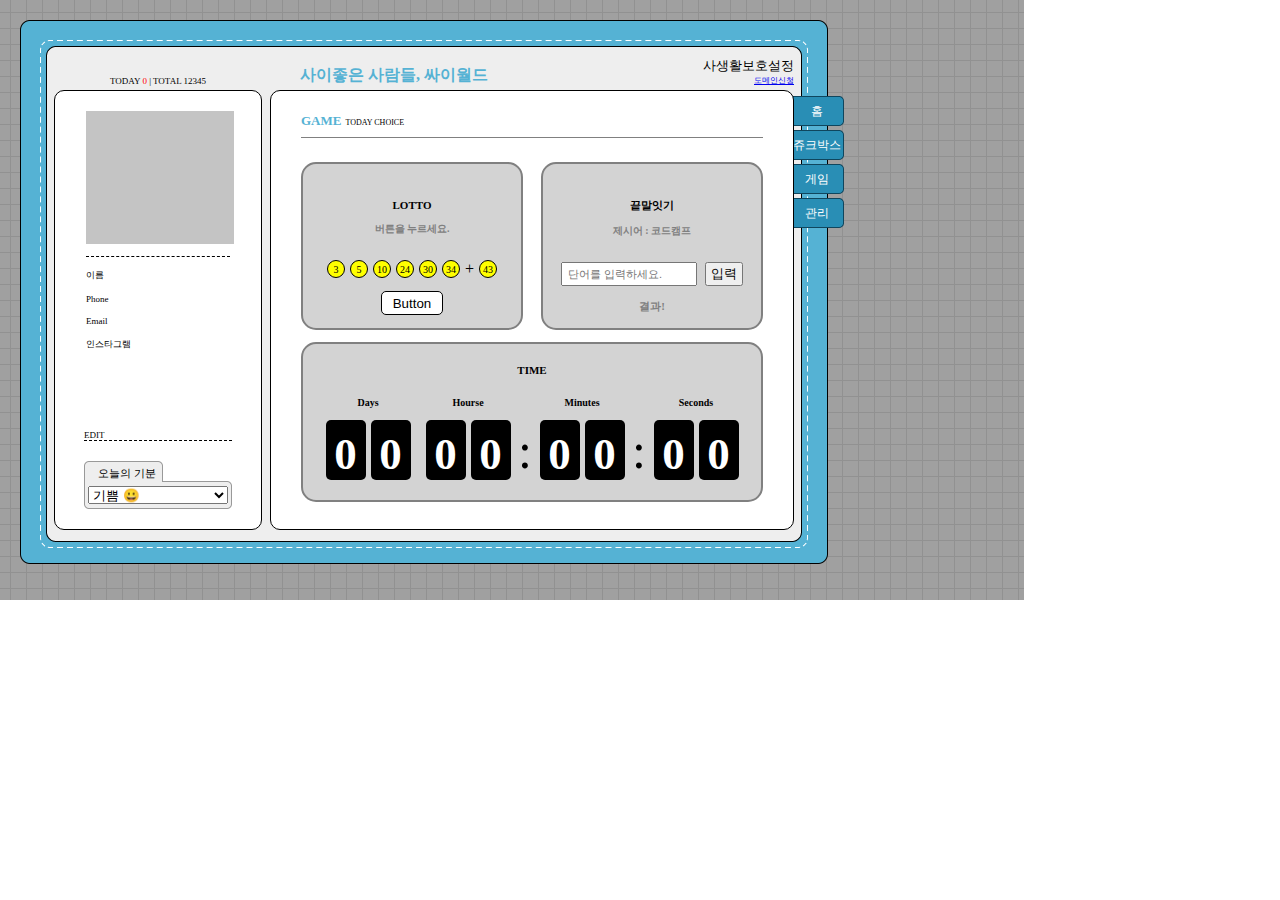
<file: index.html>
<!DOCTYPE html>
<html lang="ko">
<head>
    <title>미니홈피</title>
    <link href="styles/index.css" rel="stylesheet"/>
    <link rel="stylesheet" href="https://pro.fontawesome.com/releases/v5.10.0/css/all.css" integrity="sha384-AYmEC3Yw5cVb3ZcuHtOA93w35dYTsvhLPVnYs9eStHfGJvOvKxVfELGroGkvsg+p" crossorigin="anonymous"/>
</head>
<body>
    <div class="background">
        <div class="outer-box">
            <div class="box-line">
                <div class="inner-box">
                    <div class="inner-box__left">
                        <div class="inner-box__left__header">
                            <span>TODAY <span class="today">0</span> | TOTAL 12345</span>
                        </div>
                        <div class="inner-box__left__body">
                            <div class="profile">
                                <div class="profile__picture">
                                    
                                </div>
                                <div class="profile__divider"></div>
                                <div class="profile__info">
                                    <i class="far fa-grin-alt"></i> 이름
                                </div>
                                <div class="profile__info">
                                    <i class="fas fa-phone-alt"></i> Phone
                                </div>
                                <div class="profile__info">
                                    <i class="fas fa-envelope"></i> Email
                                </div>
                                <div class="profile__info">
                                    <i class="fas fa-star"></i> 인스타그램
                                </div>
                            </div>
                            <div class="status">
                                <div class="status__header">
                                    <div class="status__header__left">
                                        <i class="fas fa-caret-right arrow"></i> EDIT <i class="fas fa-caret-right arrow"></i>
                                    </div>
                                    <div class="status__header__right">
                                        <i class="fas fa-caret-down"></i><i class="fas fa-caret-up"></i>
                                    </div>
                                </div>
                                <div class="status__body">
                                    <div class="status__body__title">
                                        오늘의 기분
                                    </div>
                                    <select>
                                        <option selected>기쁨 😀</option>
                                        <option>우울 😭</option>
                                        <option>행복 😘</option>
                                        <!-- 이모티콘 컨트롤 커맨드 스페이스바 -->
                                    </select>
                                </div>
                            </div>
                        </div>
                    </div>
                    <div class="inner-box__right">
                        <div class="inner-box__right__header">
                            <div class="title">
                                사이좋은 사람들, 싸이월드
                            </div>
                            <div class="option">
                                <div class="option__setting">사생활보호설정 <i class="fas fa-caret-right arrow"></i></div>
                                <a class="option__domain" href="https://www.google.com">도메인신청</a>
                            </div>
                        </div>
                        <div class="inner-box__right__body">
                            <!-- <iframe src="./home.html" class="main"></iframe> -->
                            <!-- <iframe src="./jukebox.html" class="main"></iframe> -->
                            <iframe src="./game2.html" class="main"></iframe>
                            <!-- <iframe src="./setting.html" class="main"></iframe> -->
                        </div>
                    </div>
                    <div class="menu">
                        <div class="menu__item">홈</div>
                        <div class="menu__item">쥬크박스</div>
                        <div class="menu__item">게임</div>
                        <div class="menu__item">관리</div>
                    </div>
                </div>
            </div>
        </div>
    </div>
</body>
</html>
</file>
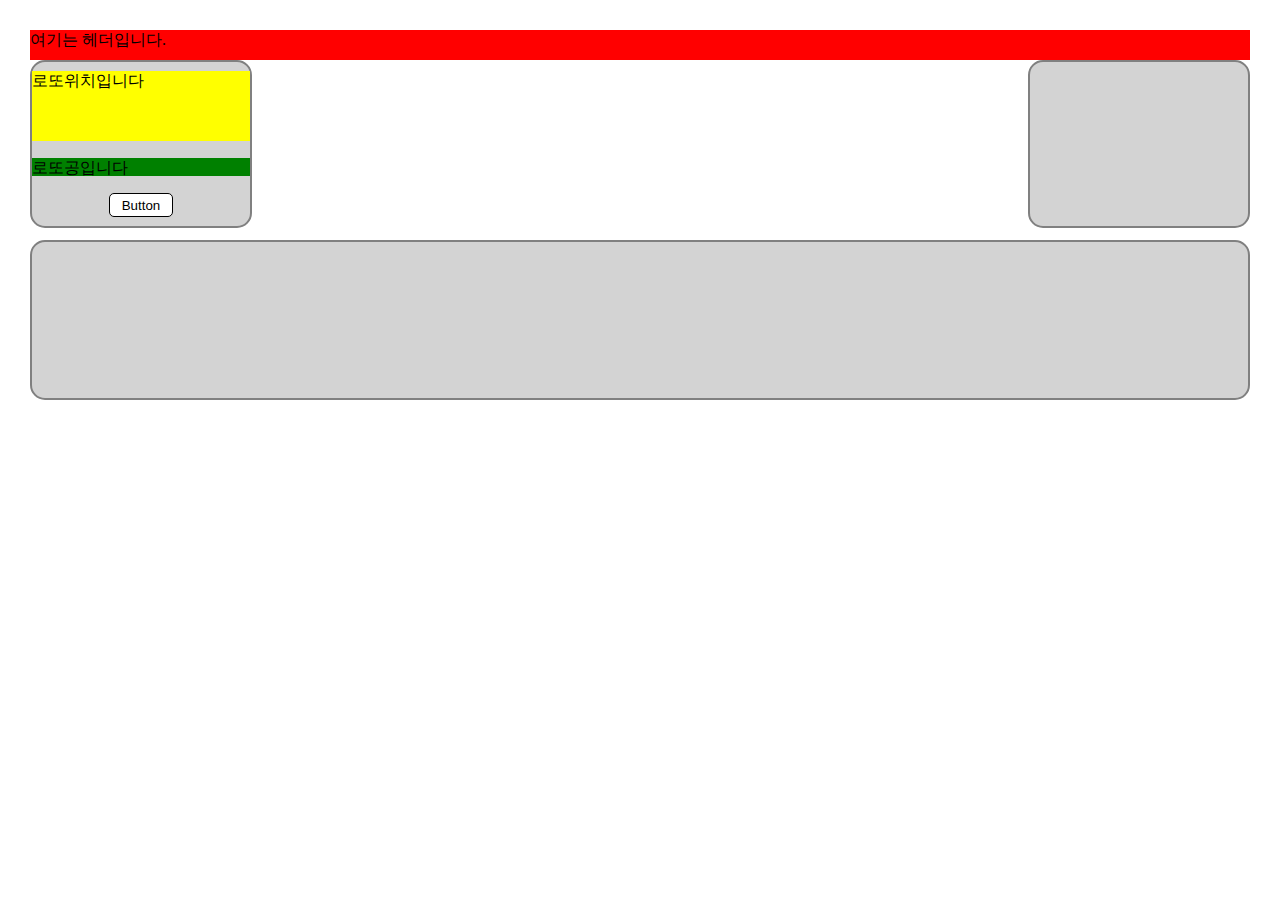
<file: game.html>
<!DOCTYPE html>
<html lang="ko">
<head>

    <title>GAME</title>
    <link href="./styles/game.css" rel="stylesheet" />
</head>
<body>
    <div class="wrapper">
        <div class="wrapper__header">
            여기는 헤더입니다.            
        </div>
        <div class="wrapper__body">
            <div class= "wrapper__body__top">
                <div class="wrapper__body__top__left">
                    <div class="top">로또위치입니다</div>
                    <div class="mid">로또공입니다</div>
                    <div class="bottom">
                        <button class="button">Button</button>
                    </div>

                </div>
                <div class="wrapper__body__top__right">


                </div>

            </div>
            <div class="wrapper__body__bottom">


            </div>
        </div>
    </div>

</body>
</html>
</file>
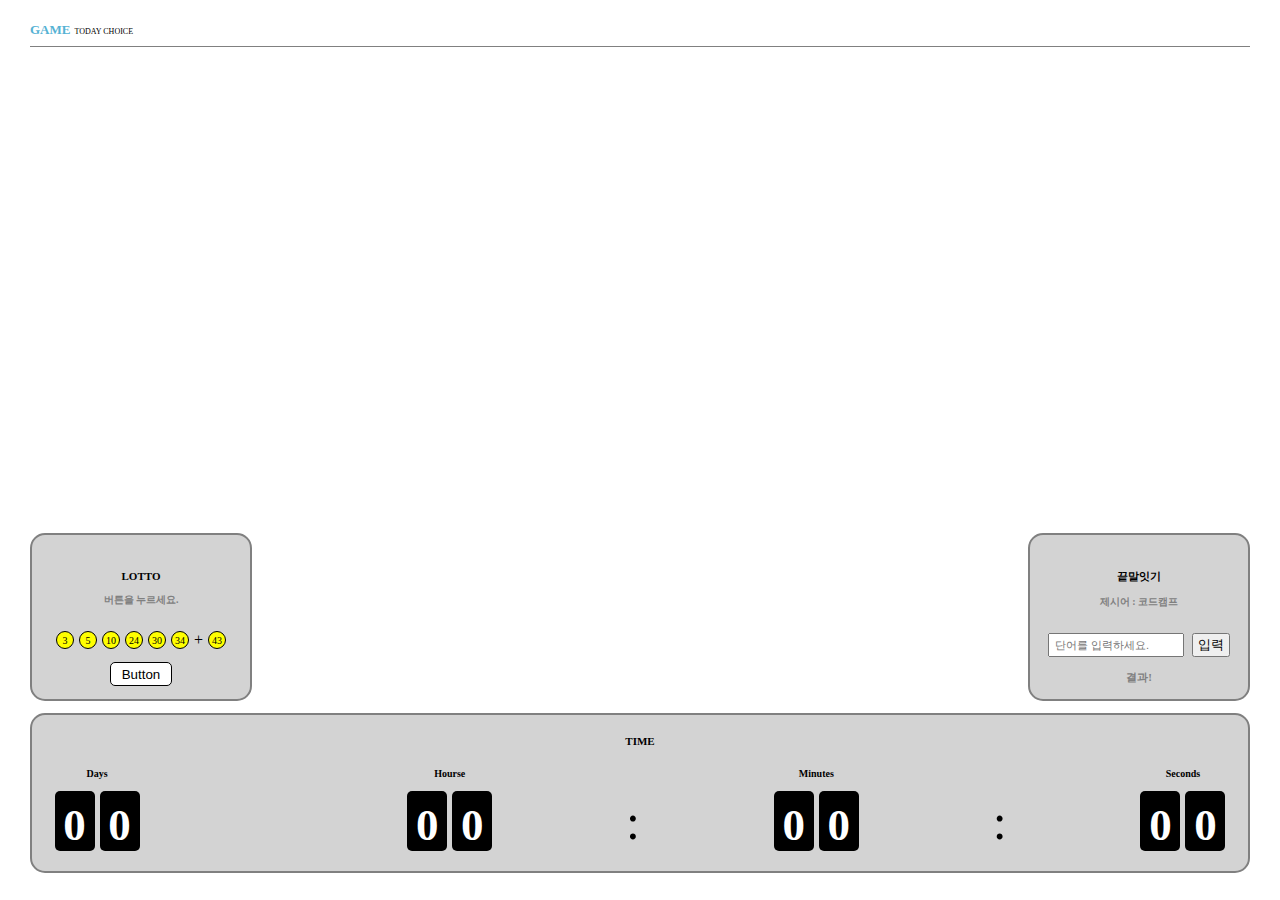
<file: game2.html>
<!DOCTYPE html>
<html lang="ko">
<head>
    <title>게임</title>
    <link href="./styles/game2.css" rel="stylesheet"/>
    <link rel="stylesheet" href="https://pro.fontawesome.com/releases/v5.10.0/css/all.css" integrity="sha384-AYmEC3Yw5cVb3ZcuHtOA93w35dYTsvhLPVnYs9eStHfGJvOvKxVfELGroGkvsg+p" crossorigin="anonymous"/>
    <script>
        function compare(){
            const word = document.getElementById("word").innerText // const word="코드캠프"
            const lastword = word[word.length-1] // lastword의 "프"가 저장됨

            const myword = document.getElementById("myword").value//const myword = ""(벨류)
            const firstword = myword[0] // const firstword = "프"

            if(lastword === firstword){
                document.getElementById("result").innerText = "정답!"
                document.getElementById("word").innerText = myword

            } else {
                document.getElementById("result").innerText = "땡!"
            }
        }

    </script>
</head>
<body>
    <div class="wrapper">
        <div class="wrapper__header">
            <div>
                <span class="sub-title">GAME</span>
                <span class="sub-description">TODAY CHOICE</span>
            </div>
            <div class="divider"></div>
        </div>
        <div class="wrapper__body">
            <div class="wrapper__body__top">
                <div class="wrapper__body__top__left">
                    <div class="top">
                        <i class="fas fa-bell bell"></i>
                        <div class="title">LOTTO</div>
                        <div class="information">버튼을 누르세요.</div>
                    </div>
                    <div class="mid">
                        <div class="ball">3</div>
                        <div class="ball">5</div>
                        <div class="ball">10</div>
                        <div class="ball">24</div>
                        <div class="ball">30</div>
                        <div class="ball">34</div>
                        <div>+</div>
                        <div class="ball">43</div>
                    </div>
                    <div class="bottom">
                        <button class="button">Button</button>
                    </div>
                </div>
                <div class="wrapper__body__top__right">
                    <div class="top">
                        <i class="fas fa-cart-arrow-down cart"></i>
                        <div class="title">끝말잇기</div>
                        <div class="information">제시어 : <span id="word">코드캠프</span></div>
                    </div>
                    <div class="mid">
                        <input id="myword" type="text" placeholder="단어를 입력하세요." />
                        <button onclick="compare()">입력</button>
                    </div>
                    <div class="bottom" id ="result">결과!</div>
                </div>
            </div>
            <div class="wrapper__body__bottom">
                <div class="top">
                    TIME
                </div>
                <div class="bottom">
                    <div class="item">
                        <div class="item-title">Days</div>
                        <div class="item-wrapper">
                            <div class="item-each">
                                0
                            </div>
                            <div class="item-each">
                                0
                            </div>
                        </div>
                    </div>
                    <div class="item-space">

                    </div>
                    <div class="item">
                        <div class="item-title">Hourse</div>
                        <div class="item-wrapper">
                            <div class="item-each">
                                0
                            </div>
                            <div class="item-each">
                                0
                            </div>
                        </div>
                    </div>
                    <div class="item-space">
                        :
                    </div>
                    <div class="item">
                        <div class="item-title">Minutes</div>
                        <div class="item-wrapper">
                            <div class="item-each">
                                0
                            </div>
                            <div class="item-each">
                                0
                            </div>
                        </div>
                    </div>
                    <div class="item-space">
                        :
                    </div>
                    <div class="item">
                        <div class="item-title">Seconds</div>
                        <div class="item-wrapper">
                            <div class="item-each">
                                0
                            </div>
                            <div class="item-each">
                                0
                            </div>
                        </div>
                    </div>
                </div>
            </div>
        </div>
    </div>
</body>
</html>
</file>
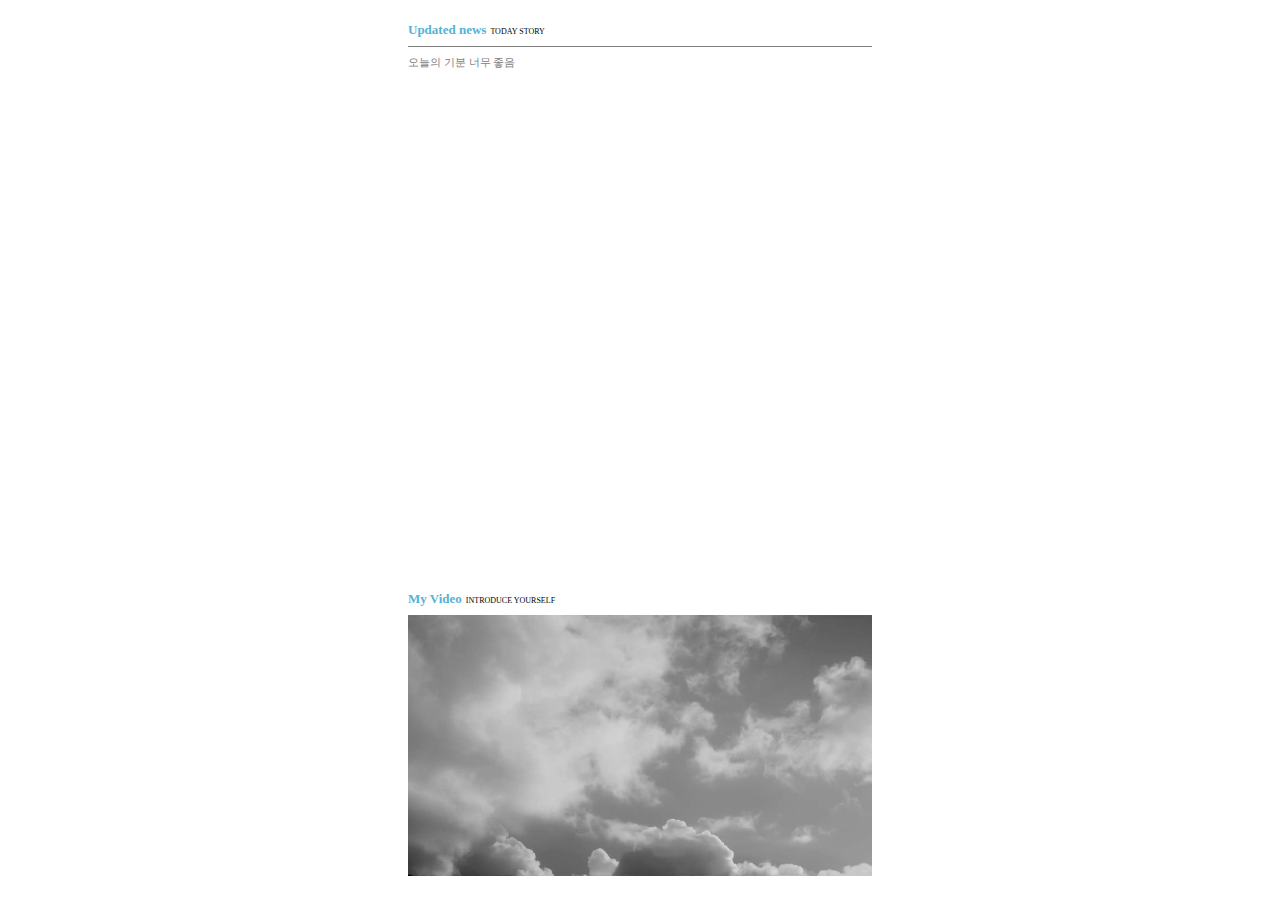
<file: home.html>
<!DOCTYPE html>
<html lang="ko">
<head>
    <title>홈</title>
    <link href="styles/home.css" rel="stylesheet" />
    <link rel="stylesheet" href="https://pro.fontawesome.com/releases/v5.10.0/css/all.css" integrity="sha384-AYmEC3Yw5cVb3ZcuHtOA93w35dYTsvhLPVnYs9eStHfGJvOvKxVfELGroGkvsg+p" crossorigin="anonymous"/>
</head>
<body>
    <div class="wrapper">
        <div class="wrapper__header">
            <div>
                <span class="sub-title">Updated news</span>
                <span class="sub-description">TODAY STORY</span>
            </div>
            <div class="divider"></div>
            <div class="status">오늘의 기분 너무 좋음</div>
        </div>
        <div class="wrapper__body">
            <div>
                <i class="fab fa-accessible-icon aaa"></i>
                <span class="sub-title">My Video</span>
                <span class="sub-description">INTRODUCE YOURSELF</span>
            </div>
            <video class="video" src="./images/home/video.mp4" muted autoplay>
        </div>
    </div>
</body>
</html>
</file>
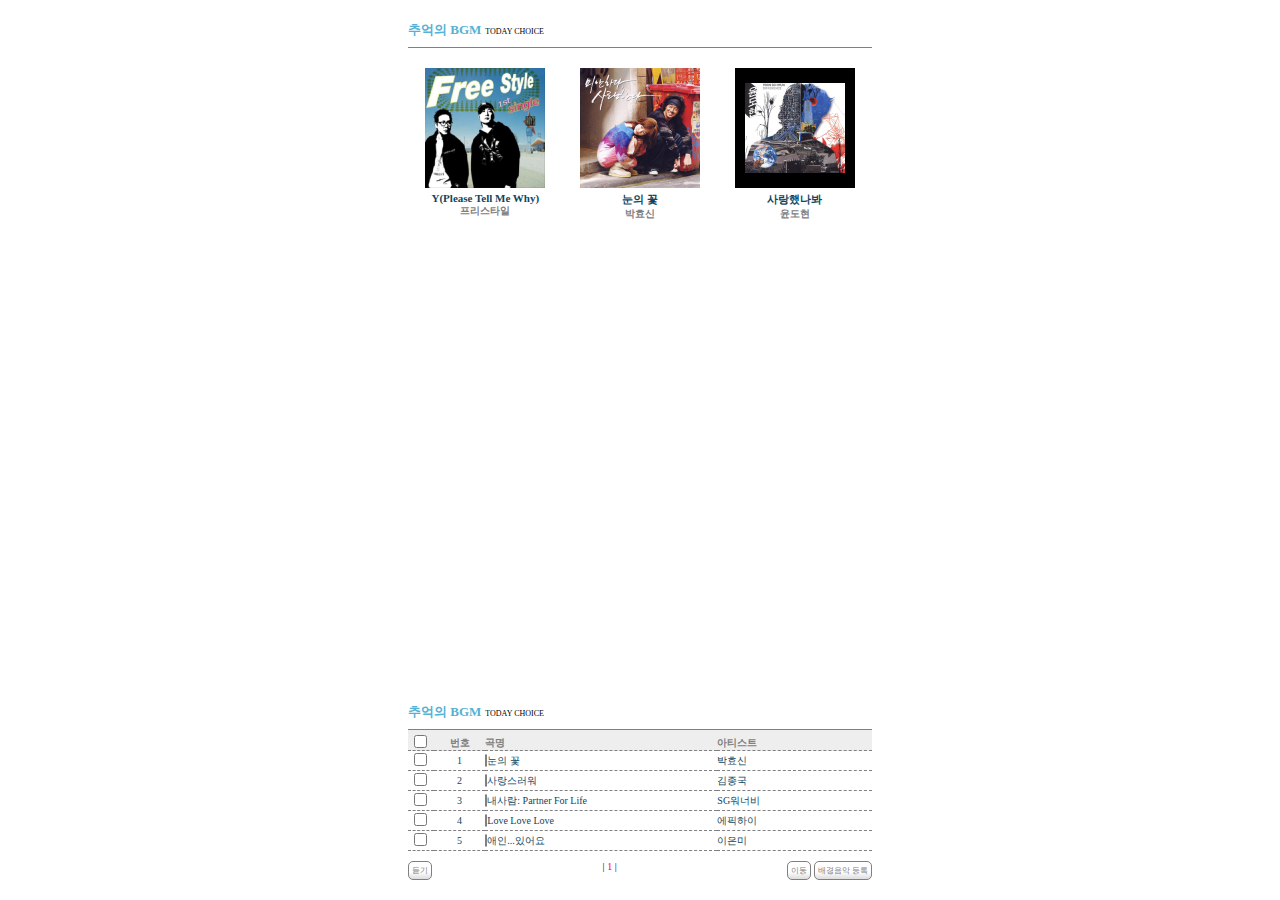
<file: jukebox.html>
<!DOCTYPE html>
<html lang="ko">
<head>
    <title>쥬크박스</title>
    <link href="styles/jukebox.css" rel="stylesheet" />
    <link rel="stylesheet" href="https://pro.fontawesome.com/releases/v5.10.0/css/all.css" integrity="sha384-AYmEC3Yw5cVb3ZcuHtOA93w35dYTsvhLPVnYs9eStHfGJvOvKxVfELGroGkvsg+p" crossorigin="anonymous"/>
</head>
<body>
    <div class="wrapper">
        <div class="wrapper__header">
            <div>
                <span class="sub-title">추억의 BGM</span>
                <span class="sub-description">TODAY CHOICE</span>
            </div>
            <div class="divider"></div>
            <div class="album-wrapper">
                <div class="album-wrapper__item">
                    <img class="album-image" src="images/jukebox/1.png">
                    <div class="album-song">Y(Please Tell Me Why)</div>
                    <div class="album-singer">프리스타일</div>
                </div>
                <div class="album-wrapper__item">
                    <img class="album-image" src="images/jukebox/2.png">
                    <div class="album-song">눈의 꽃</div>
                    <div class="album-singer">박효신</div>
                </div>
                <div class="album-wrapper__item">
                    <img class="album-image" src="images/jukebox/3.png">
                    <div class="album-song">사랑했나봐</div>
                    <div class="album-singer">윤도현</div>
                </div>
            </div>
        </div>
        <div class="wrapper__body">
            <div>
                <span class="sub-title">추억의 BGM</span>
                <span class="sub-description">TODAY CHOICE</span>
            </div>
            <table class="album-table">
                <tr>
                    <th class="album-table-checkbox"><input type="checkbox" /></th>
                    <th class="album-table-number">번호</th>
                    <th class="album-table-song">곡명</th>
                    <th class="album-table-singer">아티스트</th>
                </tr>
                <tr>
                    <td class="album-table-checkbox"><input type="checkbox" /></td>
                    <td class="album-table-number">1</td>
                    <td class="album-table-song"><i class="fas fa-caret-right arrow"></i> 눈의 꽃</td>
                    <td class="album-table-singer">박효신</td>
                </tr>
                <tr>
                    <td class="album-table-checkbox"><input type="checkbox" /></td>
                    <td class="album-table-number">2</td>
                    <td class="album-table-song"><i class="fas fa-caret-right arrow"></i> 사랑스러워</td>
                    <td class="album-table-singer">김종국</td>
                </tr>
                <tr>
                    <td class="album-table-checkbox"><input type="checkbox" /></td>
                    <td class="album-table-number">3</td>
                    <td class="album-table-song"><i class="fas fa-caret-right arrow"></i> 내사람: Partner For Life</td>
                    <td class="album-table-singer">SG워너비</td>
                </tr>
                <tr>
                    <td class="album-table-checkbox"><input type="checkbox" /></td>
                    <td class="album-table-number">4</td>
                    <td class="album-table-song"><i class="fas fa-caret-right arrow"></i> Love Love Love</td>
                    <td class="album-table-singer">에픽하이</td>
                </tr>
                <tr>
                    <td class="album-table-checkbox"><input type="checkbox" /></td>
                    <td class="album-table-number">5</td>
                    <td class="album-table-song"><i class="fas fa-caret-right arrow"></i> 애인...있어요</td>
                    <td class="album-table-singer">이은미</td>
                </tr>
            </table>
            <div class="album-table-footer">
                <div class="album-table-footer__left">
                    <button>듣기</button>
                </div>
                <div class="album-table-footer__center">
                    | <span>1</span> |
                </div>
                <div class="album-table-footer__right">
                    <button>이동</button>
                    <button>배경음악 등록</button>
                </div>
            </div>
        </div>
    </div>
</body>
</html>
</file>
<file: styles/index.css>
* {
    box-sizing: border-box;
    margin: 0px;
    padding: 0px;
}

.background {
    width: 1024px;
    height: 600px;
    background-image: url('../images/background.png');
    padding-top: 20px;
    padding-left: 20px;
}

.outer-box {
    width: 808px;
    height:544px;
    background-image: url('../images/outer-box.png');
    background-size: 100% 100%;
    padding-top: 20px;
    padding-left: 20px;
}

.box-line {
    width: 768px;
    height: 508px;
    background-image: url('../images/box-line.png');
    padding-top: 6px;
    padding-left: 6px;
}

.inner-box {
    width: 756px;
    height: 496px;
    background-image: url('../images/inner-box.png');
    display: flex;
    flex-direction: row;
    justify-content: space-evenly;
}

.inner-box__left {
    width: 208px;
    height: 100%;
}

.inner-box__right {
    width: 524px;
    height: 100%;
    z-index: 1;
}

.inner-box__left__header {
    width: 208px;
    height: 44px;
    font-size: 9px;
    display: flex;
    flex-direction: row;
    justify-content: center;
    align-items: flex-end;
    padding-bottom: 4px;
}
.inner-box__left__header .today {
    color: red;
}


.inner-box__left__body {
    width: 208px;
    height: 440px;
    background-color: white;
    border: 1px solid black;
    border-radius: 10px;
    display: flex;
    flex-direction: column;
    justify-content: space-between;
    align-items: center;
    padding-top: 20px;
    padding-bottom: 20px;
}
.inner-box__left__body .profile {
    width: 144px;
    height: 229px;
}
.inner-box__left__body .profile__picture {
    width: 148px;
    height: 133px;
    background-color: #C4C4C4;
}
.inner-box__left__body .profile__divider {
    padding-top: 12px;
    border-bottom: 1px dashed black;
}
.inner-box__left__body .profile__info {
    padding-top: 12px;
    font-size: 9px;
}

.inner-box__left__body .status {
    width: 148px;
    height: 80px;
    display: flex;
    flex-direction: column;
    justify-content: space-between;
}

.inner-box__left__body .status__header {
    width: 148px;
    height: 12px;
    display: flex;
    flex-direction: row;
    justify-content: space-between;
    align-items: center;
    font-size: 9px;
    border-bottom: 1px dashed black;
}
.inner-box__left__body .status__body {
    width: 148px;
    height: 48px;
    background-image: url('../images/status.png');
    background-size: 100% 100%;
    display: flex;
    flex-direction: column;
    justify-content: space-between;
}
.inner-box__left__body .status__body__title {
    font-size: 11px;
    padding-top: 5px;
    padding-left: 14px;
}
.inner-box__left__body .status__body > select {
    width: 140px;
    height: 18px;
    margin-bottom: 5px;
    margin-left: 4px;
}

.inner-box__right__header {
    width: 524px;
    height: 44px;
    display: flex;
    flex-direction: row;
    justify-content: space-between;
    align-items: flex-end;
    padding-bottom: 4px;
    padding-left: 30px;
}
.inner-box__right__header .title {
    color: #55B2D4;
    font-weight: bold;
}
.inner-box__right__header .option {
    display: flex;
    flex-direction: column;
    align-items: flex-end;
}
.inner-box__right__header .option__setting {
    font-size: 13px;
}
.inner-box__right__header .option__domain {
    font-size: 8px;
}

.inner-box__right__body {
    width: 524px;
    height: 440px;
    background-color: white;
    border: 1px solid black;
    border-radius: 10px;
}

.main {
    width: 100%;
    height: 100%;
    border: 0px;
}

.menu {
    width: 60px;
    height: 132px;
    position: absolute;
    /* 앱솔루트는 절대적 위치 */
    top: 96px;
    left: 784px;
    display: flex;
    flex-direction: column;
    justify-content: space-between;
}

.menu__item {
    width: 60px;
    height: 30px;
    background-image: url('../images/menu-item.png');
    display: flex;
    flex-direction: row;
    justify-content: center;
    align-items: center;
    font-size: 12px;
    color: white;
    padding-left: 6px;
    cursor: pointer;
}

.arrow {
    color: red;
}
</file>
<file: styles/game.css>
* {
    box-sizing: border-box;
    margin: 0px;
    padding: 0px;

}

html, body{
    width: 100%;

}

.wrapper{
    width: 100%;
    padding: 30px;
}

.wrapper__header{
    background-color:red;
    width: 100%;
    height: 30px;

}

.wrapper__body{
    width: : 100%;
    height: 340px;

    display: flex;
    flex-direction: column;
    justify-content: space-between;
}

.wrapper__body__top{
    width: 100%;
    height: 168px;

    display: flex;
    flex-direction: row;
    justify-content: space-between;
}

.wrapper__body__bottom{
    width: 100%;
    height: 160px;
    background-color: lightgray;
    border: 2px solid gray;
    border-radius: 15px;
}

.wrapper__body__top__left{
    width: 222px;
    height: 168px;
    background-color: lightgray;
    border: 2px solid gray;
    border-radius: 15px;
    display:flex;
    flex-direction: column;
    justify-content: space-around;
}

.wrapper__body__top__left .top{
    height: 70px;
    width: 100%;
    background-color: yellow;

}

.wrapper__body__top__left .mid{
    height: 18px;
    width: 100%;
    background-color: green;
}

.wrapper__body__top__left .bottom{
    height: 24px;
    width: 100%;
    /* background-color: blue; */
    display: flex;
    flex-direction: row;
    justify-content: center;
}

.wrapper__body__top__left .button{
    width:64px;
    height:24px;
    border:1px solid black;
    background-color: white;
    border-radius: 5px;
}


.wrapper__body__top__right{
    width: 222px   ;
    height: 168px;
    background-color: lightgray;
    border: 2px solid gray;
    border-radius: 15px;
}
</file>
<file: styles/game2.css>
* {
    box-sizing: border-box;
    margin: 0px;
    padding: 0px;
}

html, body {
    width: 100%;
    height: 100%;
}

.wrapper {
    width: 100%;
    height: 100%;
    padding: 20px 30px 27px 30px;
    display: flex;
    flex-direction: column;
    justify-content: space-between;
}

.wrapper__header {
    width: 100%;
}
.wrapper__header .divider {
    margin: 8px 0px;
    border-bottom: 1px solid gray;
}

.sub-title {
    font-size: 13px;
    font-weight: bold;
    color: #55B2D4;
}

.sub-description {
    font-size: 8px;
}

.wrapper__body {
    width: 100%;
    height: 340px;
    display: flex;
    flex-direction: column;
    justify-content: space-between;
}

.wrapper__body__top {
    width: 100%;
    height: 168px;
    display: flex;
    flex-direction: row;
    justify-content: space-between;
}
.wrapper__body__top__left {
    width: 222px;
    height: 168px;
    background-color: lightgray;
    border: 2px solid gray;
    border-radius: 15px;
    display: flex;
    flex-direction: column;
    justify-content: space-evenly;
}

.wrapper__body__top__left .top {
    width: 100%;
    height: 70px;
    display: flex;
    flex-direction: column;
    justify-content: space-evenly;
    align-items: center;
}
.wrapper__body__top__left .top .bell {
    font-size: 28px;
    color: yellow;
}
.wrapper__body__top__left .top .title {
    font-size: 11px;
    font-weight: bold;
}
.wrapper__body__top__left .top .information {
    font-size: 10px;
    font-weight: bold;
    color: gray;
}

.wrapper__body__top__left .mid {
    width: 100%;
    height: 18px;
    display: flex;
    flex-direction: row;
    justify-content: space-between;
    padding-left: 24px;
    padding-right: 24px;
}
.wrapper__body__top__left .mid .ball {
    width: 18px;
    height: 18px;
    font-size: 10px;
    background-color: yellow;
    border: 1px solid black;
    border-radius: 50%;
    display: flex;
    flex-direction: row;
    justify-content: center;
    align-items: center;
}

.wrapper__body__top__left .bottom {
    width: 100%;
    height: 24px;
    display: flex;
    flex-direction: row;
    justify-content: center;
}
.wrapper__body__top__left .button {
    width: 62px;
    height: 24px;
    border: 1px solid black;
    background-color: white;
    border-radius: 5px;
}


.wrapper__body__top__right {
    width: 222px;
    height: 168px;
    background-color: lightgray;
    border: 2px solid gray;
    border-radius: 15px;
    display: flex;
    flex-direction: column;
    justify-content: space-evenly;
}
.wrapper__body__top__right .top {
    width: 100%;
    height: 70px;
    display: flex;
    flex-direction: column;
    justify-content: space-evenly;
    align-items: center;
}
.wrapper__body__top__right .top .cart {
    font-size: 28px;
    color: green;
}
.wrapper__body__top__right .top .title {
    font-size: 11px;
    font-weight: bold;
}
.wrapper__body__top__right .top .information {
    font-size: 10px;
    font-weight: bold;
    color: gray;
}

.wrapper__body__top__right .mid {
    width: 100%;
    display: flex;
    flex-direction: row;
    justify-content: center;
}
.wrapper__body__top__right .mid input {
    width: 136px;
    height: 24px;
    font-size: 11px;
    padding-left: 5px;
    padding-right: 5px;
}
.wrapper__body__top__right .mid button {
    width: 38px;
    height: 24px;
    margin-left: 8px;
}


.wrapper__body__top__right .bottom {
    width: 100%;
    color: gray;
    font-size: 11px;
    font-weight: bold;
    display: flex;
    flex-direction: row;
    justify-content: center;
}

.wrapper__body__bottom {
    width: 100%;
    height: 160px;
    background-color: lightgray;
    border: 2px solid gray;
    border-radius: 15px;
    padding: 20px;
    display: flex;
    flex-direction: column;
    justify-content: space-between;
}
.wrapper__body__bottom .top {
    font-size: 11px;
    font-weight: bold;
    display: flex;
    flex-direction: row;
    justify-content: center;
}
.wrapper__body__bottom .bottom {
    display: flex;
    flex-direction: row;
    justify-content: space-between;
}
.wrapper__body__bottom .item {
    display: flex;
    flex-direction: column;
    justify-content: space-between;
    align-items: center;
    font-size: 10px;
    font-weight: bold;
}
.wrapper__body__bottom .item-title {
    margin-top: 5px;
    margin-bottom: 5px;
}
.wrapper__body__bottom .item .item-wrapper {
    display: flex;
    flex-direction: row;
}
.wrapper__body__bottom .item .item-each {
    width: 40px;
    height: 60px;
    font-size: 45px;
    color: white;
    background-color: black;
    margin-left: 2.5px;
    margin-right: 2.5px;
    border-radius: 5px;
    display: flex;
    flex-direction: column;
    justify-content: flex-end;
    align-items: center;
}
.wrapper__body__bottom .item-space {
    padding-top: 30px;
    font-size: 50px;
}
</file>
<file: styles/home.css>
* {
    box-sizing: border-box;
    margin: 0px;
    padding: 0px;
}

html, body {
    width: 100%;
    height: 100%;
}

.wrapper {
    width: 100%;
    height: 100%;
    padding: 20px 30px;
    display: flex;
    flex-direction: column;
    justify-content: space-between;
    align-items: center;
}

.wrapper__header {
    width: 464px;
}
.wrapper__header .divider {
    margin: 8px 0px;
    border-bottom: 1px solid gray;
}
.wrapper__header .status {
    font-size: 11px;
    color: gray;
}

.wrapper__body {
    width: 464px;
}
.wrapper__body .sub-title {
    margin-bottom: 8px;
}
.wrapper__body .video {
    width: 100%;
}

.sub-title {
    font-size: 13px;
    font-weight: bold;
    color: #55B2D4;
}

.sub-description {
    font-size: 8px;
}

.aaa{
    color: blue;
    font-size: 50px;

}
</file>
<file: styles/jukebox.css>
* {
    box-sizing: border-box;
    margin: 0px;
    padding: 0px;
}

html, body {
    width: 100%;
    height: 100%;
}

.wrapper {
    width: 100%;
    height: 100%;
    padding: 20px 30px;
    display: flex;
    flex-direction: column;
    justify-content: space-between;
    align-items: center;
}

.wrapper__header {
    width: 464px;
}
.wrapper__header .divider {
    margin: 8px 0px;
    border-bottom: 1px solid gray;
}

.wrapper__body {
    width: 464px;
}
.wrapper__body .sub-title {
    margin-bottom: 8px;
}
.wrapper__body .video {
    width: 100%;
}

.sub-title {
    font-size: 13px;
    font-weight: bold;
    color: #55B2D4;
}

.sub-description {
    font-size: 8px;
}

.album-wrapper {
    display: flex;
    flex-direction: row;
    justify-content: space-around;
    padding-top: 12px;
}
.album-wrapper__item .album-image {
    width: 120px;
    height: 120px;
}
.album-wrapper__item .album-song {
    font-size: 11px;
    font-weight: bold;
    color: #0F465E;
    display: flex;
    flex-direction: row;
    justify-content: center;
}
.album-wrapper__item .album-singer {
    font-size: 10px;
    font-weight: bold;
    color: gray;
    display: flex;
    flex-direction: row;
    justify-content: center;
}

.album-table {
    border-spacing: 0px;
    width: 100%;
    padding-top: 8px;
}
.album-table th {
    height: 20px;
    font-size: 10px;
    font-weight: bold;
    color: gray;
    background-color: #EEEEEE;
    padding-top: 5px;
    border-top: 1px solid gray;
    border-bottom: 1px dashed gray;
}
.album-table td {
    height: 20px;
    font-size: 10px;
    color: #0F465E;
    border-bottom: 1px dashed gray;
}
.album-table-checkbox {
    width: 5%;
    text-align: center;
}
.album-table-number {
    width: 10%;
    text-align: center;
}
.album-table-song {
    width: 45%;
    text-align: left;
}
.album-table-singer {
    width: 30%;
    text-align: left;
}

.arrow {
    width: 10px;
    height: 10px;
    text-align: center;
    color: red;
    border: 1px solid gray;
    border-radius: 2px;
}

.album-table-footer {
    display: flex;
    flex-direction: row;
    justify-content: space-between;
    font-size: 10px;
    padding-top: 10px;
}
.album-table-footer button {
    font-size: 8px;
    color: gray;
    padding: 3px;
    background: linear-gradient(180deg, #FFFFFF 0%, #FFFFFF 57.43%, #DDDDDD 100%);
    border: 1px solid gray;
    border-radius: 5px;
}
.album-table-footer__center span {
    color: red;
}
</file>
